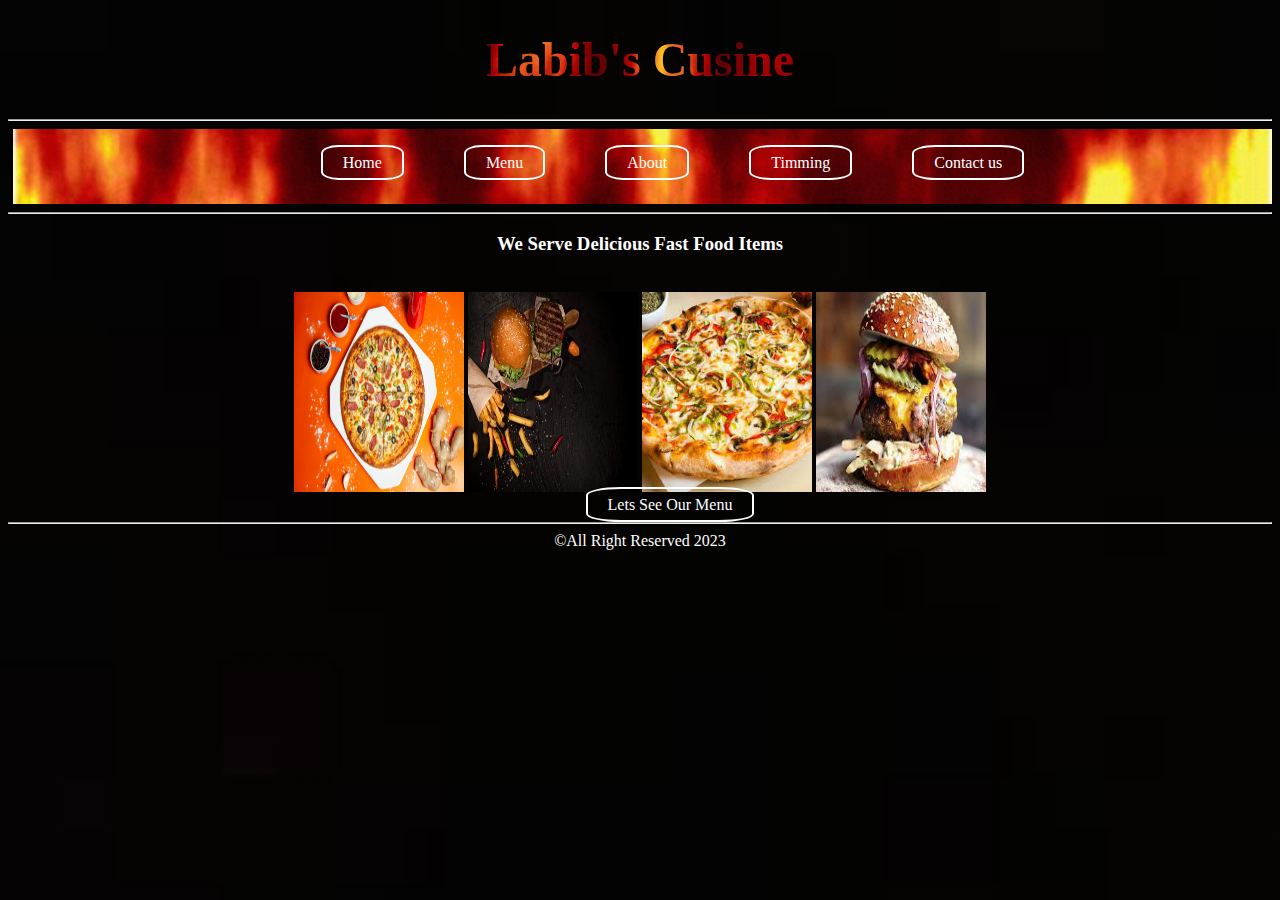
<file: WEB&APP(labib cusine) Css designAssignment 3/index.html>
<!DOCTYPE html>
<html lang="en">

<head>
    <meta charset="UTF-8">
    <meta name="viewport" content="width=device-width, initial-scale=1.0">
    <link rel="stylesheet" href="./style/style.css">
    <title>Document</title>
</head>

<body>
    <header>
        <div>
        <h1 id="labibcusine">Labib's Cusine</h1>
    </div>
    
    </header>
    <main>
        <hr>
        <nav>
            
          <a href="./index.html">Home</a>
          <a href="./menu.html">Menu</a>
          <a href="./about.html">About</a>
          <a href="./timming.html">Timming</a>
          <a href="./contact.html">Contact us </a>
        </nav>
 
        <hr>
        <h3 id="moto">We Serve Delicious Fast Food Items</h3 id="moto">
         <center> 
            <br> 
            <div>
            <img src="./assets/image1.jpg" alt="" id="img1" >
            <img src="./assets/image2.jpg" alt="" id="img2" >
            <img src="./assets/image3.jpg" alt="" id="img3" >
            <img src="./assets/image4.jpg" alt="" id="img4" >
            <br>
         <a href="./menu.html">Lets See Our Menu</a>
        
         </center> 
        <hr>
    </main>
    <footer>&copy;All Right Reserved 2023</footer>
</body>

</html>
</file>
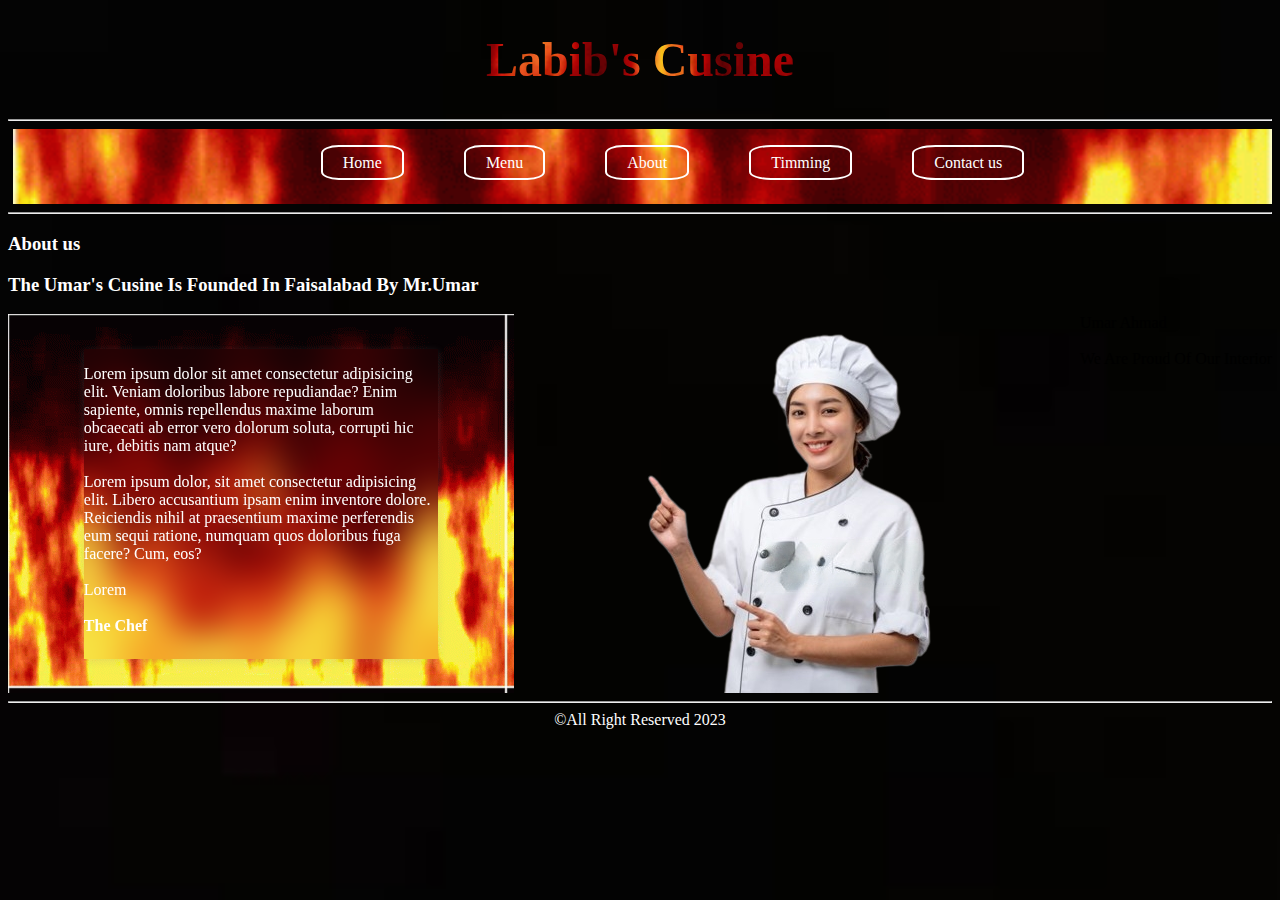
<file: WEB&APP(labib cusine) Css designAssignment 3/about.html>
<!DOCTYPE html>
<html lang="en">

<head>
    <meta charset="UTF-8">
    <meta name="viewport" content="width=device-width, initial-scale=1.0">
    <link rel="stylesheet" href="./style/style.css">
    <title>Document</title>
</head>

<body>
    <header>
        <h1 id="labibcusine">Labib's Cusine</h1>
    </header>
    <main>
        <hr>
        <nav>
         <a href="./index.html">Home</a>
         <a href="./menu.html">Menu</a>
         <a href="./about.html">About</a>
         <a href="./timming.html">Timming</a>
         <a href="./contact.html">Contact us </a>
        </nav>
        <hr>
            <h3>About us </h3>
            <h3>The Umar's Cusine Is Founded In Faisalabad By Mr.Umar </h3>

                <div id="parentOFpara">
                    <span id="para">
                        <span id="inner-para" align="relative">
                            <p> Lorem ipsum dolor sit amet consectetur adipisicing elit. Veniam doloribus labore
                                repudiandae? Enim sapiente,
                                omnis repellendus maxime laborum obcaecati ab error vero dolorum soluta, corrupti hic
                                iure,
                                debitis nam
                                atque?<br> <br>
                                Lorem ipsum dolor, sit amet consectetur adipisicing elit. Libero accusantium ipsam enim
                                inventore dolore.
                                Reiciendis nihil at praesentium maxime perferendis eum sequi ratione, numquam quos
                                doloribus
                                fuga facere?
                                Cum, eos?<br><br>Lorem <br><br><b>The Chef</b>
                            </p>
                        </span>
                    </span>
                    <img src="./assets/chef.png" alt="" >
                    Umar Ahmad <br><br>We Are Proud Of Our Interior
                
            </div>
            <hr>


    
        <footer>
            <center>&copy;All Right Reserved 2023</center>
        </footer>
</file>
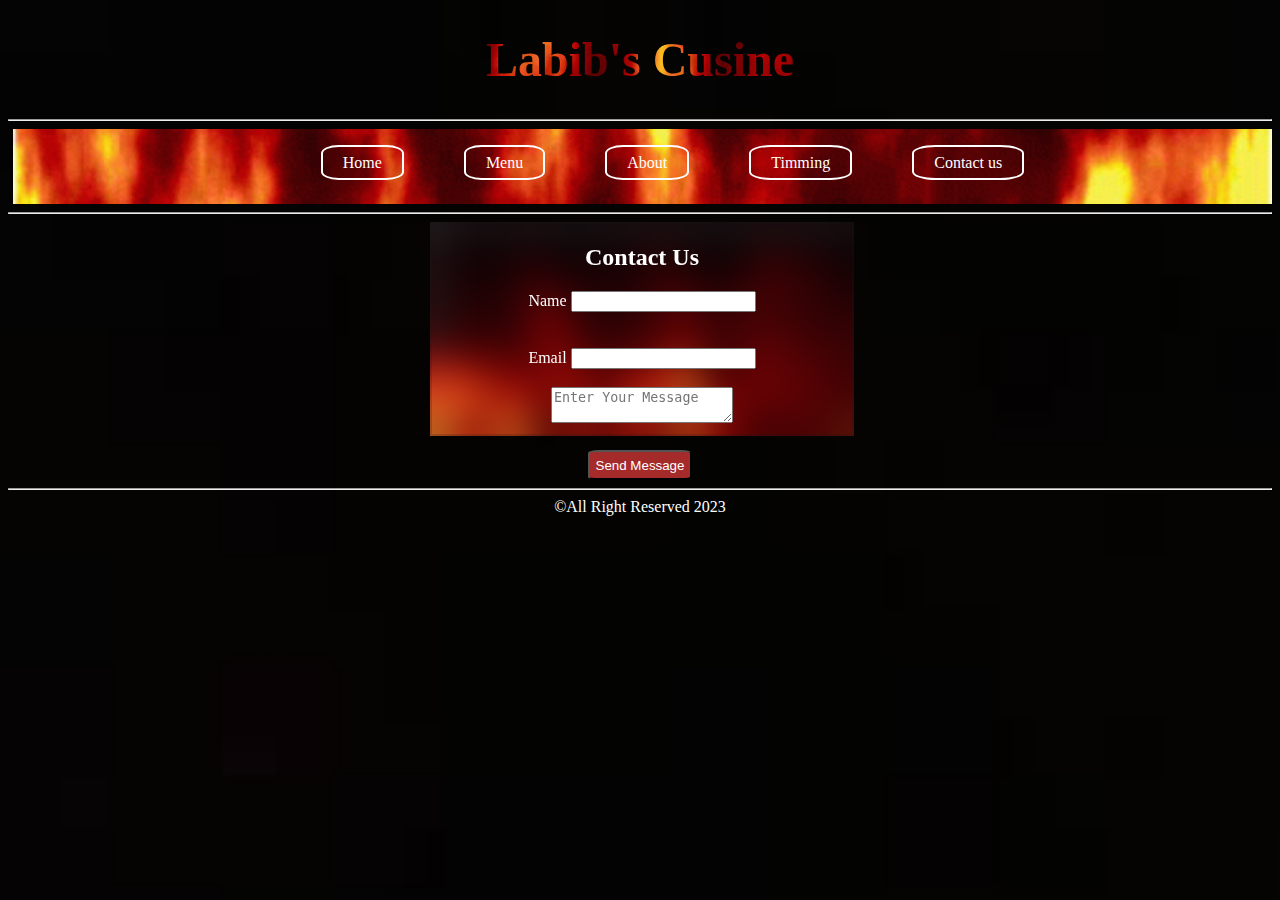
<file: WEB&APP(labib cusine) Css designAssignment 3/contact.html>
<!DOCTYPE html>
<html lang="en">

<head>
    <meta charset="UTF-8">
    <meta name="viewport" content="width=device-width, initial-scale=1.0">
    <link rel="stylesheet" href="./style/style.css">
    <title>Document</title>
</head>

<body>
    <header>
        <h1 id="labibcusine">Labib's Cusine</h1>
    </header>
    <main>
        <hr>
        <nav>
          <a href="./index.html">Home</a>
          <a href="./menu.html">Menu</a>
          <a href="./about.html">About</a>
          <a href="./timming.html">Timming</a>
          <a href="./contact.html">Contact us </a>
        </nav>
        <hr>
       <center> 
        <div id="form-bkground">
       <div id="contact-form">
        <form>
        
            <div>
                <h2 style="color: #fff;">Contact Us</h2>
            <label for="name">Name</label>
            <input type="text" name="name">
        </div>
            <br><br>
          <div>
            <label for="email">Email</label>
            <input type="Email" Name="name">
        </div>
            <br>
            <div>
            <textarea name="Enter Your Message" placeholder="Enter Your Message" ></textarea>
        </div>
        </form>
    </div>
</div>
</center>
<br>
        <center><button style="text-align: center;" id="snd-msg-btn">Send Message</button></center>
<hr>

    </main>
    <footer>&copy;All Right Reserved 2023</footer>
</file>
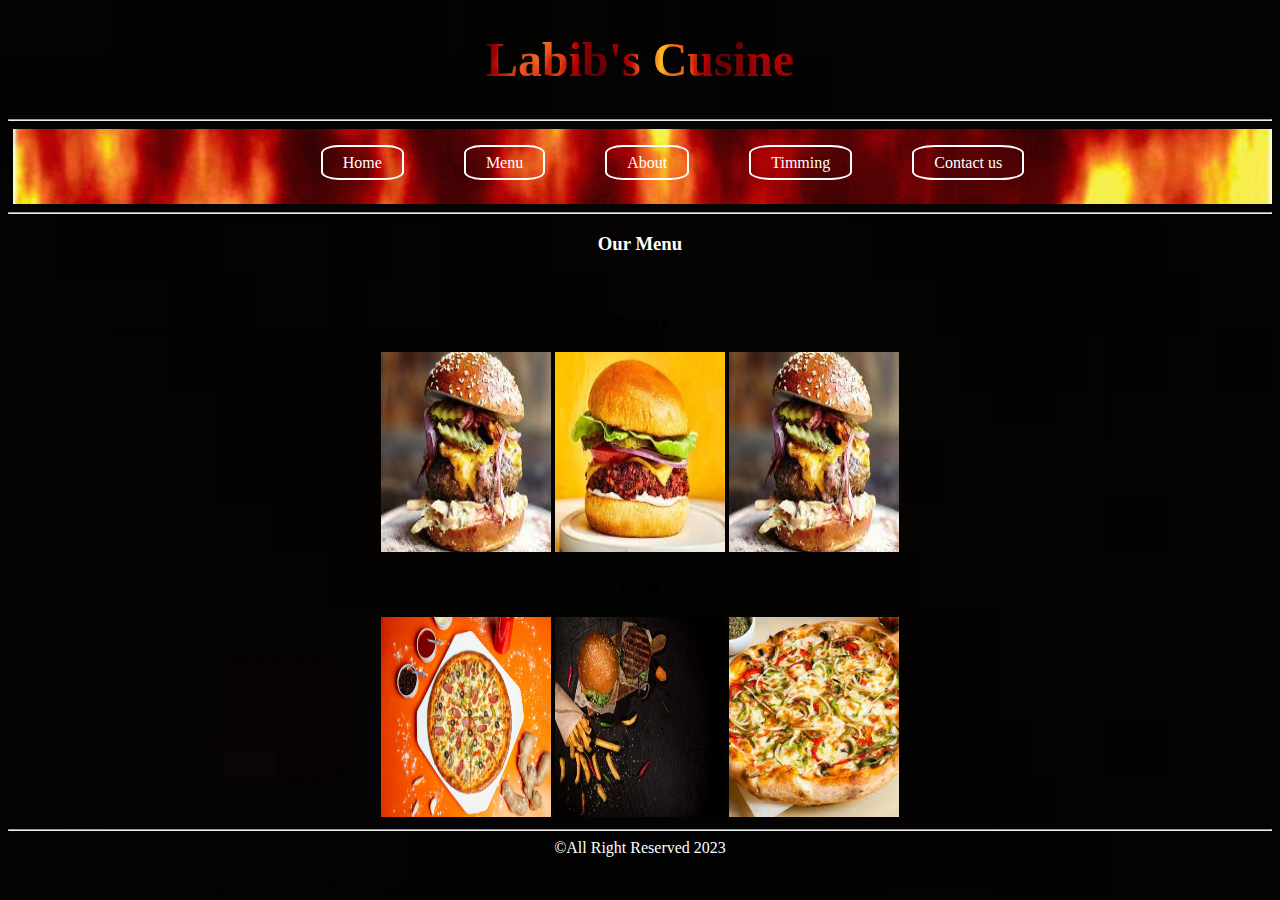
<file: WEB&APP(labib cusine) Css designAssignment 3/menu.html>
<!DOCTYPE html>
<html lang="en">

<head>
    <meta charset="UTF-8">
    <meta name="viewport" content="width=device-width, initial-scale=1.0">
    <link rel="stylesheet" href="./style/style.css">
    <title>Document</title>
</head>

<body>
    <header>
        <h1 id="labibcusine">Labib's Cusine</h1>
    </header>
    <main>
        <hr>
        <nav>
          <a href="./index.html">Home</a>
          <a href="./menu.html">Menu</a>
          <a href="./about.html">About</a>
          <a href="./timming.html">Timming</a>
          <a href="./contact.html">Contact us </a>
        </nav>
        <hr>
        <center>
<h3>Our Menu</h3>
<br>
<h4>Burgers</h4>

<img src="./assets/image4.jpg" alt="" id="img4">
<img src="./assets/image5.jpg" alt="" id="img5">
<img src="./assets/image4.jpg" alt="" id="img4">
<h4>Pizzas</h4>
<img src="./assets/image1.jpg" alt="" id="img1">
<img src="./assets/image2.jpg" alt="" id="img2">
<img src="./assets/image3.jpg" alt="" id="img3">

</center>
<hr>



    </main>
    <footer>
&copy;All Right Reserved 2023
    </footer>
</file>
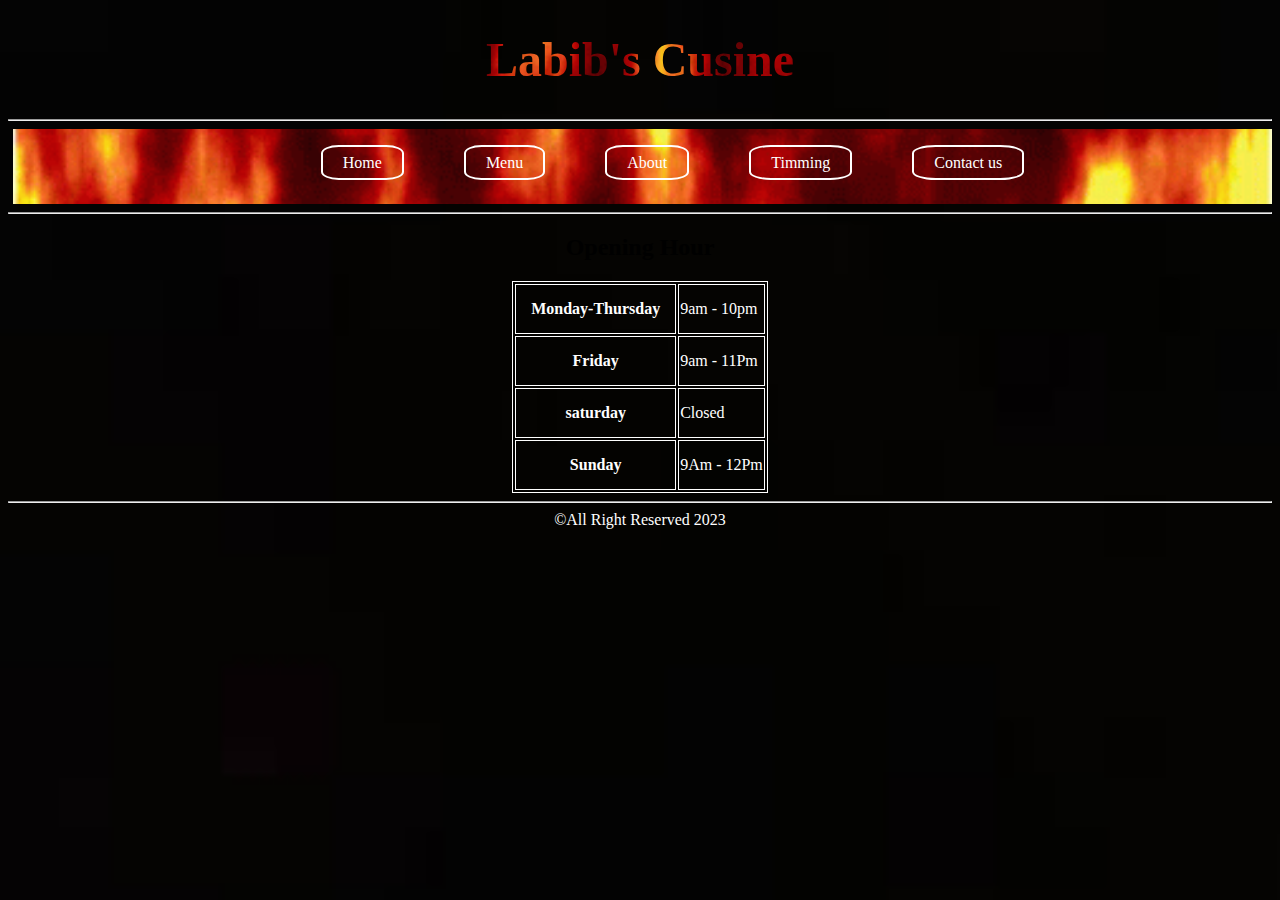
<file: WEB&APP(labib cusine) Css designAssignment 3/timming.html>
<!DOCTYPE html>
<html lang="en">

<head>
    <meta charset="UTF-8">
    <meta name="viewport" content="width=device-width, initial-scale=1.0">
    <link rel="stylesheet" href="./style/style.css">
    <title>Document</title>
</head>

<body>
    <header>
        <h1 id="labibcusine">Labib's Cusine</h1>
    </header>
    <main>
        <hr>
        <nav>
          <a href="./index.html">Home</a>
          <a href="./menu.html">Menu</a>
          <a href="./about.html">About</a>
          <a href="./timming.html">Timming</a>
          <a href="./contact.html">Contact us </a>
        </nav>
        <hr>
        <center>
        <h2>Opening Hour</h2>
    <table>
  <tr>
<th>Monday-Thursday</th>
<td>9am - 10pm</td>

  </tr>
  <tr>
  <th>Friday</th>
  <td>9am - 11Pm</td></tr>
  <tr>
  <th>saturday</th>
  <td>Closed</td></tr>
 <tr> <th>Sunday</th>
  <td>9Am - 12Pm</td></tr>
</table>
<hr>
    
    
    </center>
    <footer>&copy;All Right Reserved 2023</footer>
</file>
<file: WEB&APP(labib cusine) Css designAssignment 3/style/style.css>
#labibcusine {
    text-align: center;
    font-family: Cambria, Cochin, Georgia, Times, 'Times New Roman', serif;
    text-align: center;
    display: block;
    background-image: url(../assets/flame.gif);
    background-size: cover;
    background-position: center;
    color: transparent;
    background-clip: text;
    -webkit-background-clip: text;
    font-size: xxx-large;
}

nav {
    text-align: center;
    background-image: url(../assets/nav\ bk\ img.jpg);
    background-repeat: no-repeat;
    background-size: 100%;
    height: 50px;
    background-image: url(../assets/flame.gif);
    background-size: cover;
    background-position: center;
    color: transparent;
    padding-top: 25px;
    margin-left: 5px;
}

#moto {
    text-align: center;
}

footer {
    text-align: center;
}

th {
    border: 1px solid white;
}

th {
    padding: 15px;
}

table {
    border: 1px solid white;
    color: #fff;
}

td {
    border: 1px solid white;
}

form {
    text-align: center;
    color: #fff;
    border: #fff 2px;
}

#img1 {
    width: 170px;
    height: 200px;
    border: 2px white;
    transition: 0.5s;
    
    


}

#img2 {
    width: 170px;
    height: 200px;
    border: 2px;
    border-color: black;
    transition: 0.5s;

}

#img3 {
    width: 170px;
    height: 200px;
    border: 2px;
    border-color: black;
    transition: 0.5s;


}

#img4 {
    width: 170px;
    height: 200px;
    border: 2px;
    border-color: black;
    transition: 0.5s;

}

#img5 {
    width: 170px;
    height: 200px;
    border: 2px;
    border-color: black;
    transition: 0.5s;


}


#img1:hover {
    width: 200px;
    box-shadow: rgba(230, 28, 28, 0.973) 0px 5px 15px;

}

#img2:hover {
    width: 200px;
    box-shadow: rgba(230, 28, 28, 0.973) 0px 5px 15px;
}

#img3:hover {
    width: 200px;
    box-shadow: rgba(230, 28, 28, 0.973) 0px 5px 15px;
}

#img4:hover {
    width: 200px;
    box-shadow: rgba(230, 28, 28, 0.973) 0px 5px 15px;
}

#img5:hover {
    width: 200px;
    box-shadow: rgba(230, 28, 28, 0.973) 0px 5px 15px;
}

body {
    background-image: url(../assets/black.jpg);
    background-repeat: no-repeat;
    background-size: 100%;
    /* background-image: url(../assets/bk\ ground\ .jpg); */
}

p {
    color: #fff;
}

#para {
    width: 40%;
    /* background-color: blue */
    background-image: url(../assets/flame.gif);
    display: flex;
    justify-content: center;
    align-items: center;
}
#inner-para{
    width: 70%;
    height: 310px;
    box-shadow: rgba(156, 146, 146, 0.2) 0px 2px 8px 0px;
   background-color: transparent;
   backdrop-filter: blur(20px);
    transition: .5s;
    /* padding-left: 100px; */
}
#inner-para:hover{
    width: 80%;
    height: 310px;
    box-shadow: rgba(230, 28, 28, 0.973);
}
#parentOFpara{
    display: flex;
    justify-content: space-between;
}

#contact-form {
    width: 420px;
    height: 210px;
    background: purple;
    text-align: center;
    background-color: transparent;
    backdrop-filter: blur(20px);
    border: 2px solid rgba(23, 24, 24, 0.2);
    
}

#form-bkground {

    background-image: url(../assets/flame.gif);
    width: 420px;
    height: 210px;
}

#snd-msg-btn {
    border-radius: 10%;
    height: 30px;
    background-color: transparent;
    color: #fff;
    background-color: brown;

}


h3{
    color: #fff;
}


textarea{
    max-width: 212px;
    max-height: 39px;
}
a{
    text-decoration: none;
    color: #fff;
    padding:7px;
    margin-left: 60px;
    border-radius: 20%;
    background-color: transparent;
    
    padding-left: 20px;
    padding-right: 20px;
    outline: 2px solid #fff ;
    
}
footer{
    color: #fff;
}
</file>
